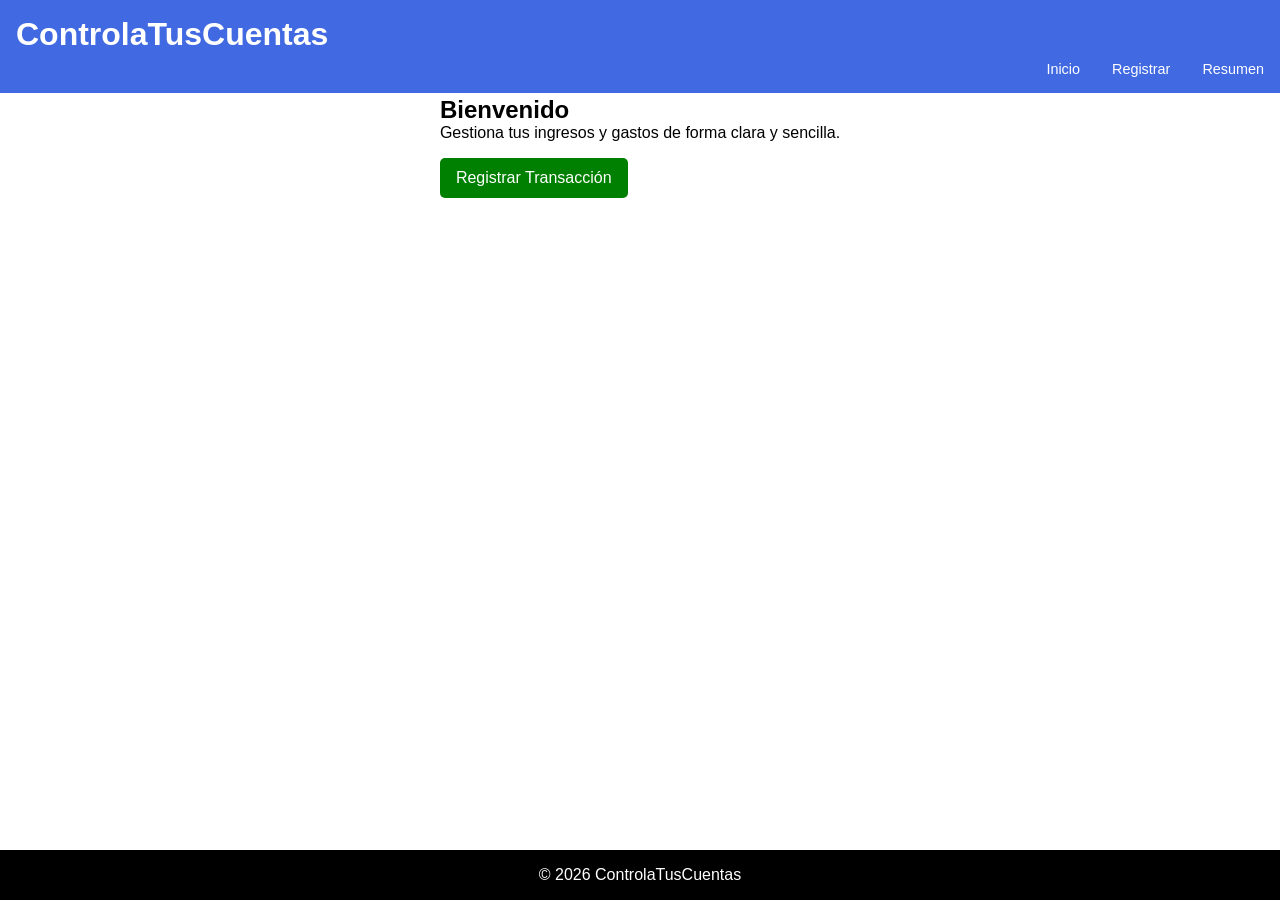
<file: index.html>
<!DOCTYPE html>
<html lang="es">
<head>
    <meta charset="UTF-8">
    <title>ControlaTusCuentas - Inicio</title>
    <meta name="viewport" content="width=device-width, initial-scale=1.0">
    <link rel="stylesheet" href="style.css">
</head>
<body>

    <header>
        <h1 id="logo">ControlaTusCuentas</h1>
        <nav>
            <a href="index.html">Inicio</a>
            <a href="registro.html">Registrar</a>
            <a href="resumen.html">Resumen</a>
        </nav>
    </header>

    <main>
        <h2>Bienvenido</h2>
        <p>Gestiona tus ingresos y gastos de forma clara y sencilla.</p>

        <a href="registro.html" class="boton">Registrar Transacción</a>
    </main>

    <footer>
        <p>© 2026 ControlaTusCuentas</p>
    </footer>

</body>
</html>
</file>
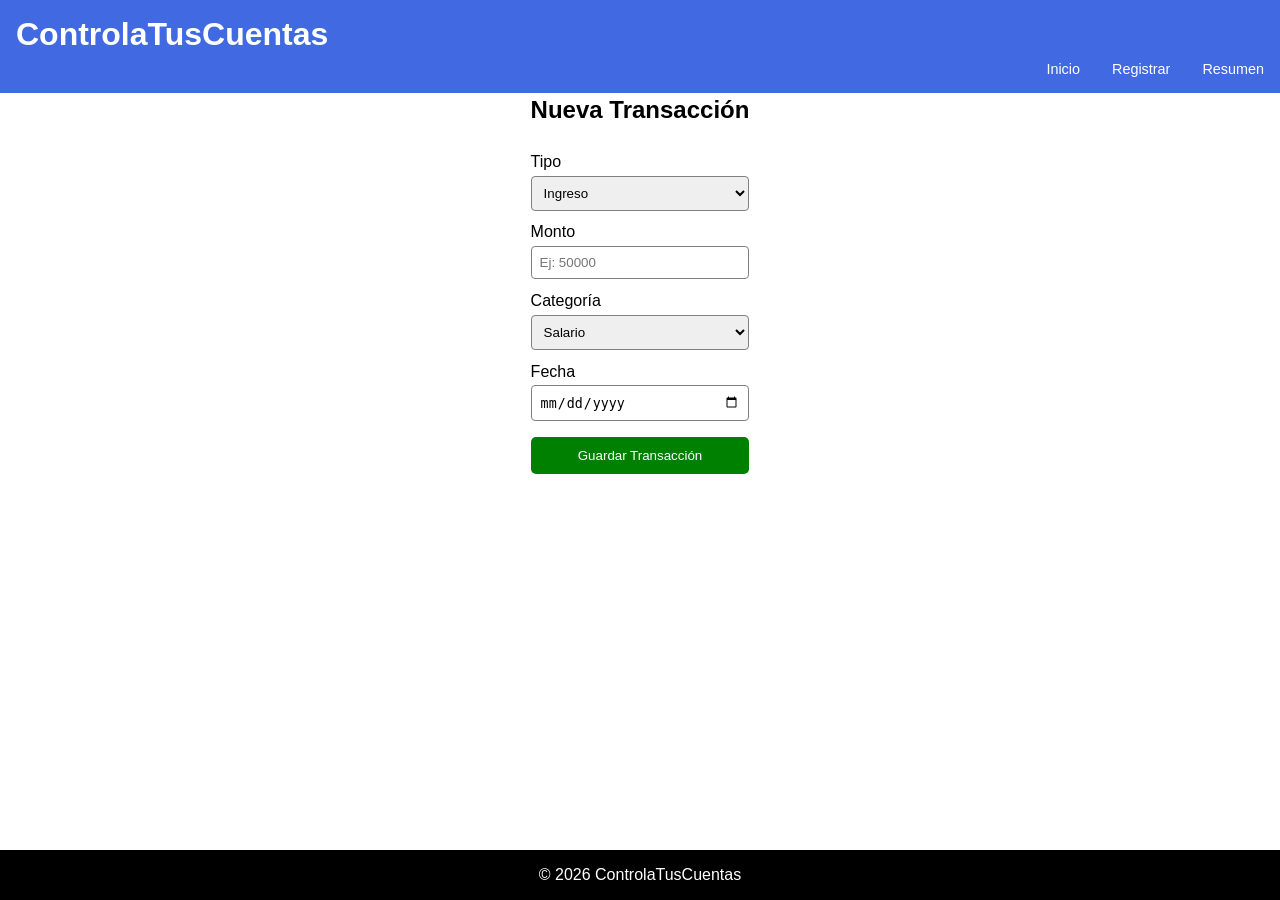
<file: registro.html>
<!DOCTYPE html>
<html lang="es">
<head>
    <meta charset="UTF-8">
    <title>Registrar Transacción</title>
    <meta name="viewport" content="width=device-width, initial-scale=1.0">
    <link rel="stylesheet" href="style.css">
</head>
<body>

    <header>
        <h1>ControlaTusCuentas</h1>
        <nav>
            <a href="index.html">Inicio</a>
            <a href="registro.html">Registrar</a>
            <a href="resumen.html">Resumen</a>
        </nav>
    </header>

    <main>
        <h2>Nueva Transacción</h2>

        <form>
            <label for="tipo">Tipo</label>
            <select id="tipo" name="tipo">
                <option value="ingreso">Ingreso</option>
                <option value="gasto">Gasto</option>
            </select>

            <label for="monto">Monto</label>
            <input type="number" id="monto" name="monto" placeholder="Ej: 50000">

            <label for="categoria">Categoría</label>
            <select id="categoria" name="categoria">
                <option>Salario</option>
                <option>Alimentación</option>
                <option>Transporte</option>
                <option>Ocio</option>
                <option>Salud</option>
                <option>Vivienda</option>
            </select>

            <label for="fecha">Fecha</label>
            <input type="date" id="fecha" name="fecha">

            <button type="submit" class="boton">
                Guardar Transacción
            </button>
        </form>
    </main>

    <footer>
        <p>© 2026 ControlaTusCuentas</p>
    </footer>

</body>
</html>
</file>
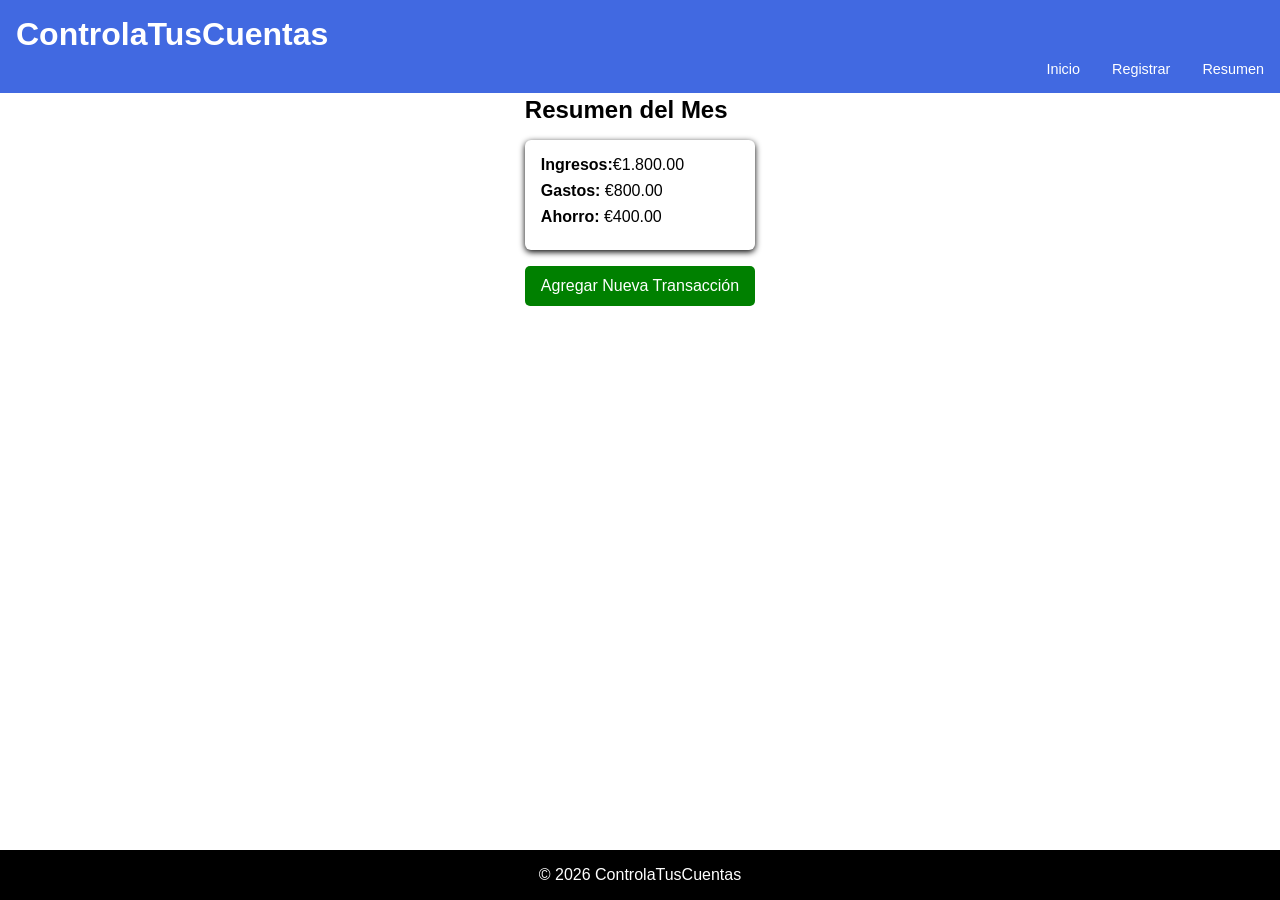
<file: resumen.html>
<!DOCTYPE html>
<html lang="es">
<head>
    <meta charset="UTF-8">
    <title>Resumen Mensual</title>
    <meta name="viewport" content="width=device-width, initial-scale=1.0">
    <link rel="stylesheet" href="style.css">
</head>
<body>

    <header>
        <h1>ControlaTusCuentas</h1>
        <nav>
            <a href="index.html">Inicio</a>
            <a href="registro.html">Registrar</a>
            <a href="resumen.html">Resumen</a>
        </nav>
    </header>

    <main>
        <h2>Resumen del Mes</h2>

        <div class="tarjeta">
            <p><strong>Ingresos:</strong>&euro;1.800.00</p>
            <p><strong>Gastos:</strong> &euro;800.00</p>
            <p><strong>Ahorro:</strong> &euro;400.00</p>
        </div>

        <a href="registro.html" class="boton">Agregar Nueva Transacción</a>
    </main>

    <footer>
        <p>© 2026 ControlaTusCuentas</p>
    </footer>

</body>
</html>
</file>
<file: style.css>
/*  RESET BÁSICO */

* {
    margin: 0;
    padding: 0;
    box-sizing: border-box;
}

/*  ESTILOS GENERALES (Mobile First) */

body {
    font-family: 'Segoe UI', sans-serif;
    background-color:white;
    color: black;
    display: flex;              /* display 1 */
    flex-direction: column;
    min-height: 100vh;
}

/* HEADER */
header {
    background-color: royalblue;
    color: white;
    padding: 1rem;
    position: fixed;            /* posición 1 */
    width: 100%;
    top: 0;
}

/*  MAIN */

main {
    padding: 6rem 1rem 2rem 1rem;
    flex: 1;
}

/* FOOTER */

footer {
    background-color:black;
    color: white;
    text-align: center;
    padding: 1rem;    
}

/*  NAVEGACIÓN */

nav {
    margin-top: 0.5rem;
    display: flex;              /* display 2 */
    justify-content: space-around;
}

nav a {
    color: white;
    text-decoration: none;
    font-size: 0.9rem;    
}

nav a:hover {
    text-decoration: underline;   
}

/* BOTONES  */

.boton {
    display: inline-block;      /* display 3 */
    margin-top: 1rem;
    padding: 0.7rem 1rem;
    background-color: green;
    color: white;
    text-decoration: none;
    border-radius: 5px;
    text-align: center;  
}

.boton:hover {
    background-color: green;
}

/*  FORMULARIO  */

form {
    margin-top: 1rem;
    display: flex;
    flex-direction: column;
    background-color: white;  
    border-radius: 3px;
    box-shadow: 0.3px 10 px black;
}

label {
    margin-top: 0.8rem;
}

input,
select {
    padding: 0.5rem;
    margin-top: 0.3rem;
    border-radius: 4px;
    border: 1px solid gray;
}

/* Selector combinado */
form button.boton {
    border: none;
    cursor: pointer;
}

/* TARJETAS */

.tarjeta {
    background-color: white;
    padding: 1rem;
    margin-top: 1rem;
    border-radius: 6px;
    position: relative;         /* posición  2 */
    box-shadow: 0 2px 6px black;
}

.tarjeta p {
    margin-bottom: 0.5rem;
}

/* RESPONSIVE (Tablet/Desktop) */

@media (min-width: 768px) {

    nav {
        justify-content: flex-end;
        gap: 2rem;
    }

    main {
        max-width: 600px;
        margin: 0 auto;
    }
}
</file>
